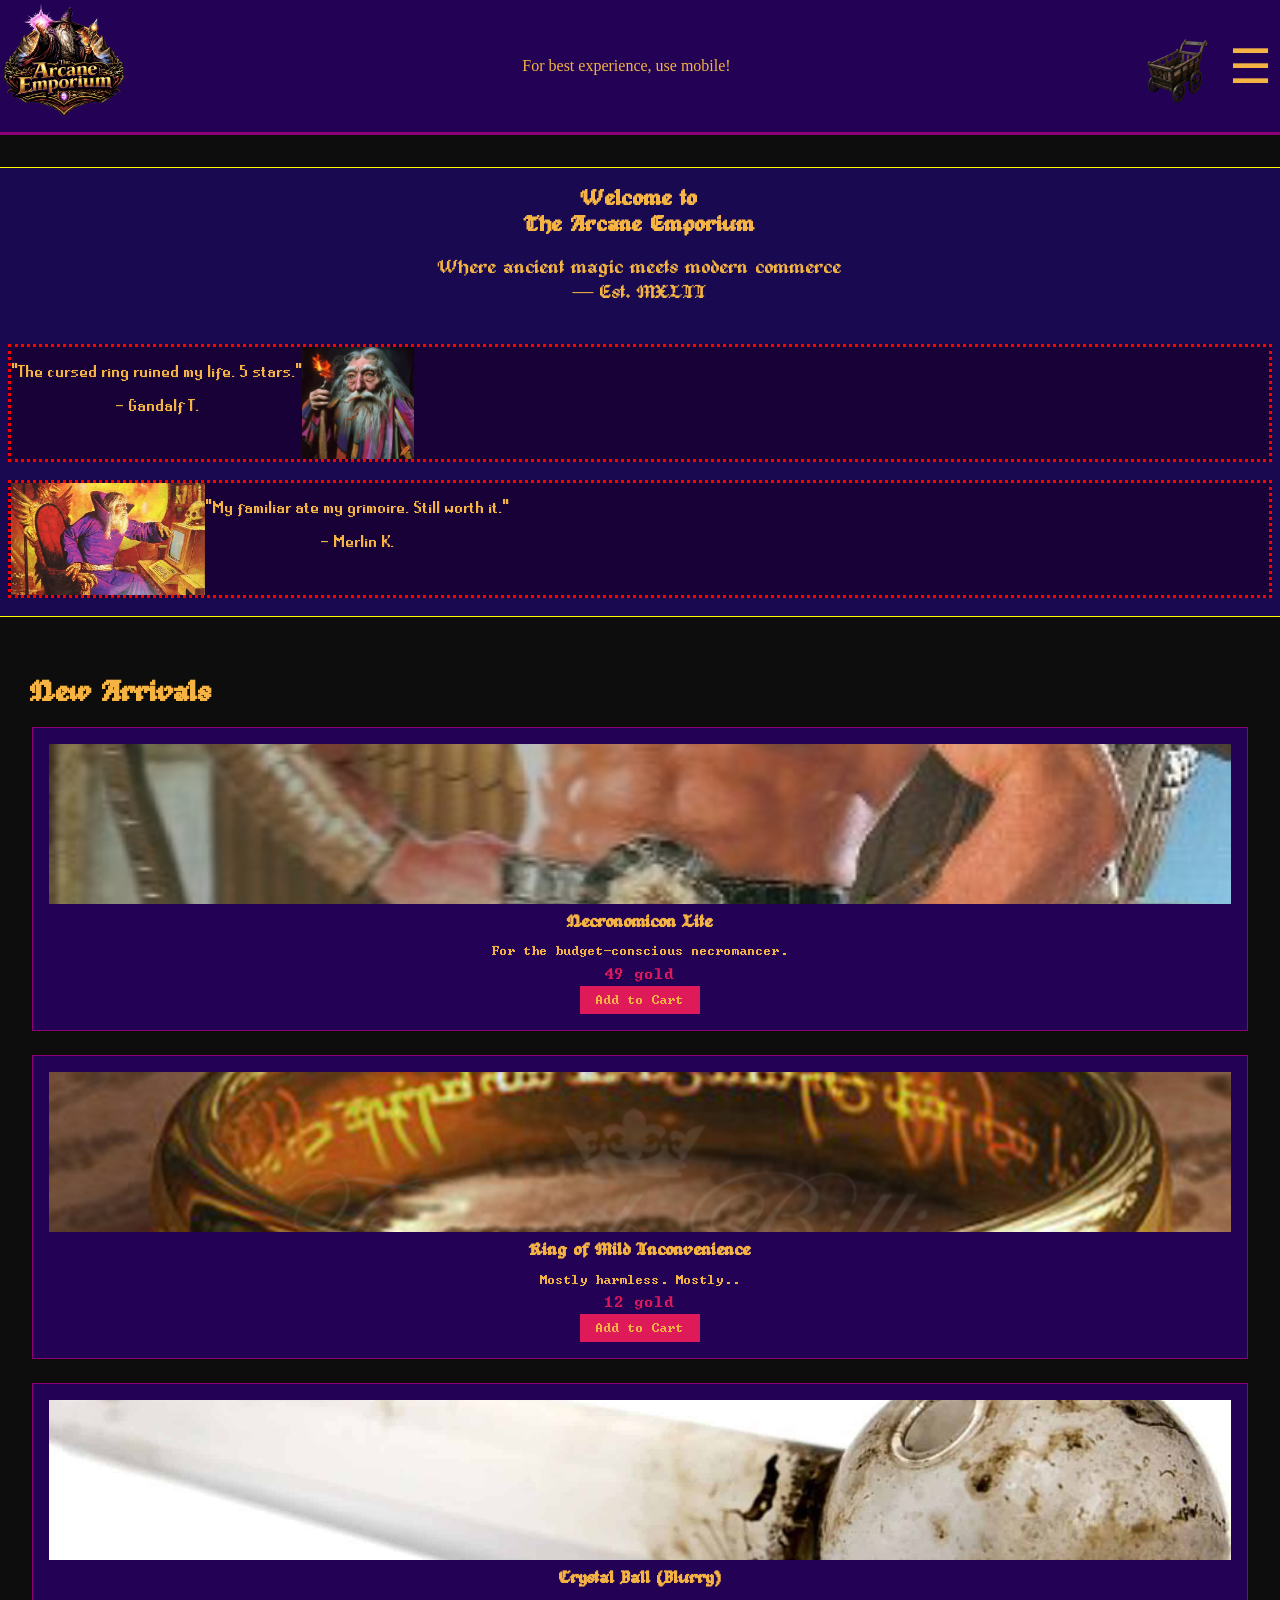
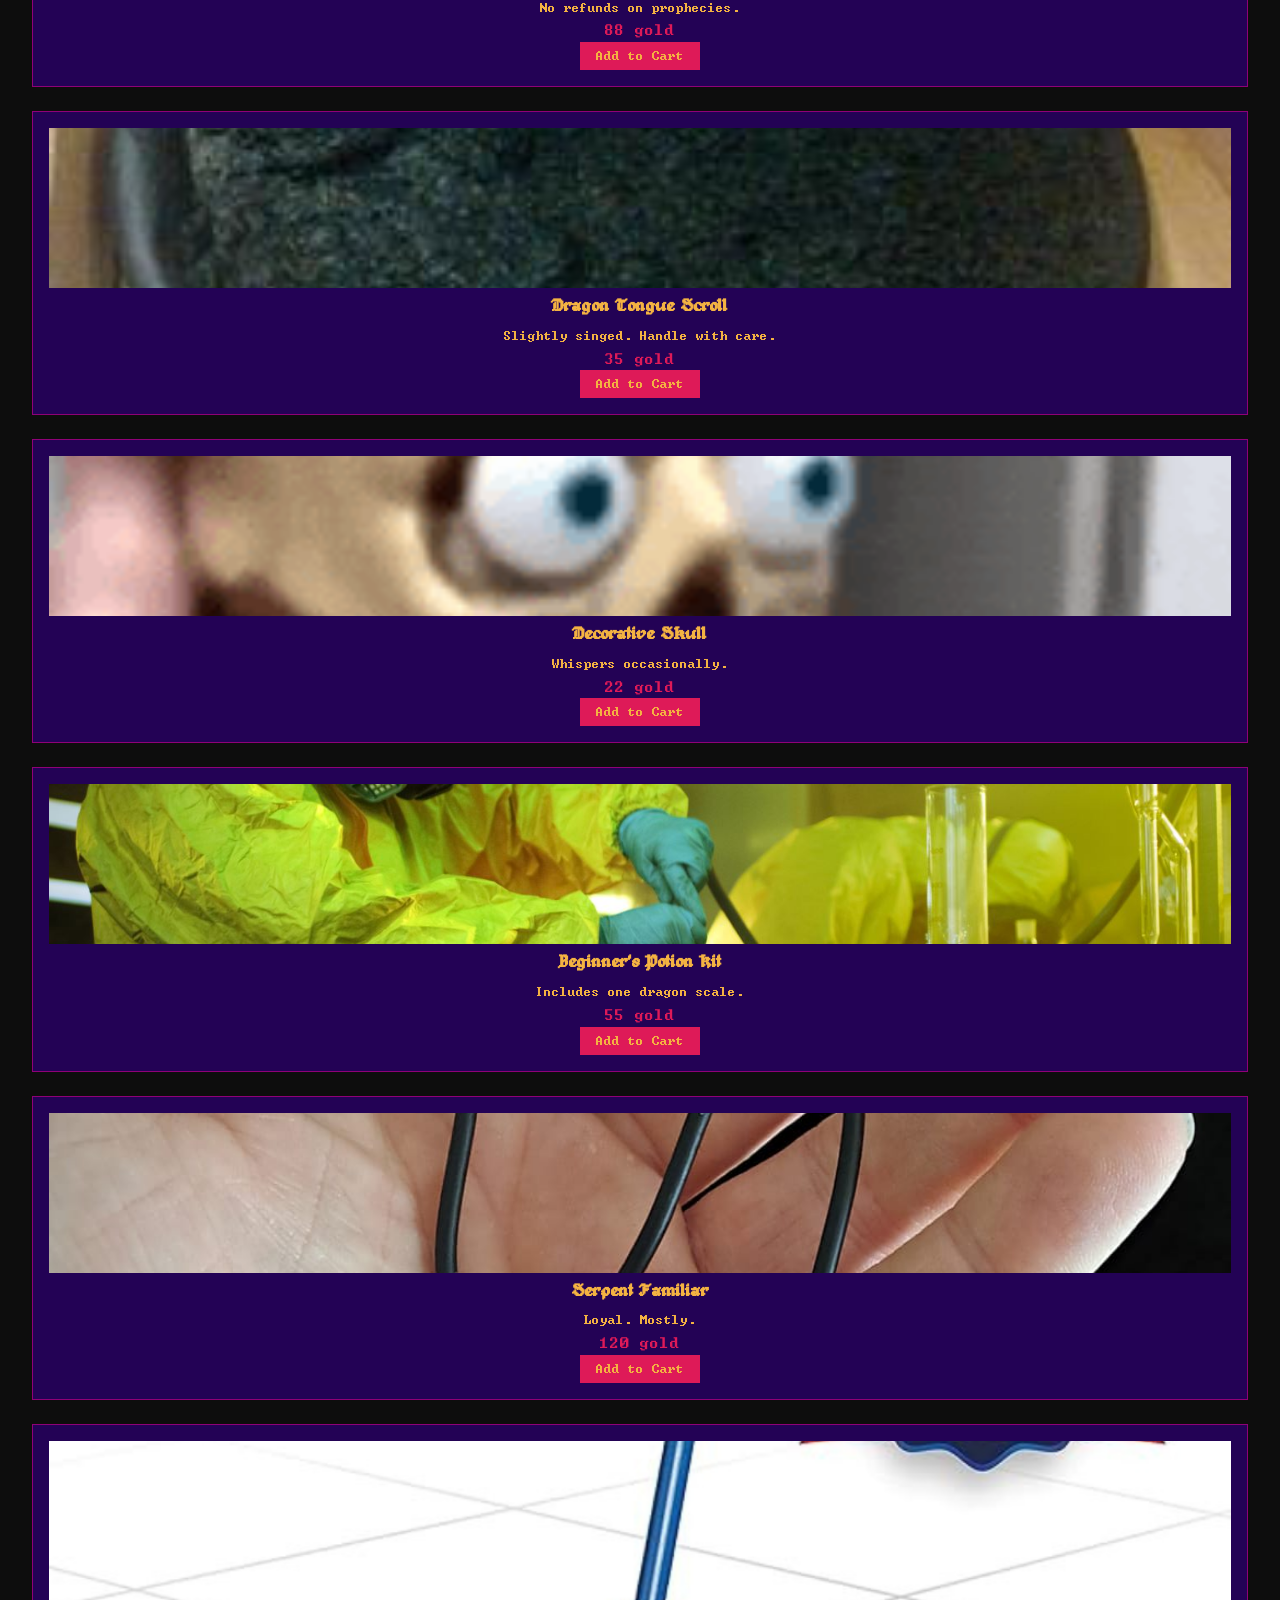
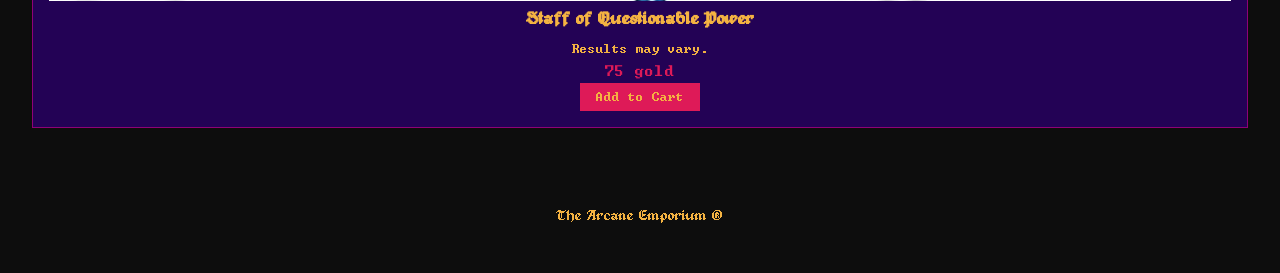
<file: index.html>
<!DOCTYPE html>
<html lang="en">
<head>
    <meta charset="UTF-8">
    <meta name="viewport" content="width=device-width, initial-scale=1.0">
    <title>The Arcane Emporium</title>
    <link rel="stylesheet" href="style.css">
    <link rel="icon" href="/assets/images/Arcanenobg.png">
    <link rel="stylesheet" href="https://cdnjs.cloudflare.com/ajax/libs/font-awesome/4.7.0/css/font-awesome.min.css">
</head>
<body>
    
    <header>
        <a href="index.html"><img id="logo" src="/assets/images/Arcanenobg.png" alt="Arcane Emporium Logo" Title="The Arcane Emporium"></a>
        <div id="mobile-warning">
            <p>For best experience, use mobile!</p>
        </div>
        <div>
            <a href="checkout.html">
                <img id="cartimg" src="/assets/images/emptycart.png" alt="An empty shopping cart" title="Checkout?">
                <span id="cartcount"></span>
            </a>
            <a href="javascript:void(0);" onclick="hamburgerMenu()">☰</a>
        </div>
        <nav id="myLinks">
            <a href="casting.html">Casting</a>
            <a href="grimoires.html">Grimoires</a>
            <a href="staves.html">Staves & Wands</a>
            <a href="potions.html">Potions</a>
            <a href="artifacts.html">Artifacts</a>
            <a href="familiars.html">Familiars</a>
        </nav>
    </header>

    <main>

        <section id="slogan">
            <h1 class="logofont" id="welcome">Welcome to <br> The Arcane Emporium</h1>
            <p class="logofont" id="tagline">Where ancient magic meets modern commerce <br> — Est. MXLII</p>
            <div class="review">
                <p>"The cursed ring ruined my life. 5 stars." <br><br> - Gandalf T.</p>
                <img src="/assets/images/grandalf.webp" alt="An image of the wizard Grandalf" title="The Supreme sorcerer Grandalf">
            </div>
            <div class="review">
                <img src="/assets/images/windrose.webp" alt="An image of the wizard morlin" title="The great Morlin">
                <p>"My familiar ate my grimoire. Still worth it."<br><br>- Merlin K.</p>
            </div>
        </section>

        <section id="new-arrivals">
        <h2>New Arrivals</h2>
        <div id="product-grid">
            <div class="product-card">
                <img src="/assets/images/billy.jpg" alt="Necronomicon Lite" title="Necronomicon Lite">
                <h3>Necronomicon Lite</h3>
                <p>For the budget-conscious necromancer.</p>
                <p class="price">49 gold</p>
                <button onclick="addToCart()">Add to Cart</button>
            </div>
            <div class="product-card">
                <img src="/assets/images/mildring.jpg" alt="Ring of Mild Inconvenience" title="Ring of Mild Inconvenience">
                <h3>Ring of Mild Inconvenience</h3>
                <p>Mostly harmless. Mostly..</p>
                <p class="price">12 gold</p>
                <button onclick="addToCart()">Add to Cart</button>
            </div>
            <div class="product-card">
                <img src="assets/images/blurryball.jpg" alt="Crystal Ball" title="Crystal Ball - Blurry">
                <h3>Crystal Ball (Blurry)</h3>
                <p>No refunds on prophecies.</p>
                <p class="price">88 gold</p>
                <button onclick="addToCart()">Add to Cart</button>
            </div>
            <div class="product-card">
                <img src="assets/images/dragontongue.jpg" alt="Dragon Tongue Scroll" title="Dragon Tongue Scroll">
                <h3>Dragon Tongue Scroll</h3>
                <p>Slightly singed. Handle with care.</p>
                <p class="price">35 gold</p>
                <button onclick="addToCart()">Add to Cart</button>
            </div>
            <div class="product-card">
                <img src="assets/images/skull.png" alt="Decorative Skull" title="Decorative Skull">
                <h3>Decorative Skull</h3>
                <p>Whispers occasionally.</p>
                <p class="price">22 gold</p>
                <button onclick="addToCart()">Add to Cart</button>
            </div>
            <div class="product-card">
                <img src="assets/images/potion.jpg" alt="Beginner's Potion Kit" title="Beginner's Potion Kit">
                <h3>Beginner's Potion Kit</h3>
                <p>Includes one dragon scale.</p>
                <p class="price">55 gold</p>
                <button onclick="addToCart()">Add to Cart</button>
            </div>
            <div class="product-card">
                <img src="assets/images/serpent.jpg" alt="Serpent Familiar" title="Serpent Familiar">
                <h3>Serpent Familiar</h3>
                <p>Loyal. Mostly.</p>
                <p class="price">120 gold</p>
                <button onclick="addToCart()">Add to Cart</button>
            </div>
            <div class="product-card">
                <img src="assets/images/staff.png" alt="Staff of Questionable Power" title="Staff of Questionable Power">
                <h3>Staff of Questionable Power</h3>
                <p>Results may vary.</p>
                <p class="price">75 gold</p>
                <button onclick="addToCart()">Add to Cart</button>
            </div>
        </div>
    </section>
    </main>
    

    <footer>
        <p>The Arcane Emporium	&#174;</p>
    </footer>
    <script>
    




//hanterar cartchange
    var cartItems = 0;

function addToCart() {
    cartItems++;
    document.getElementById("cartimg").src = "/assets/images/fullcart.png";
    document.getElementById("cartcount").textContent = cartItems;
}


//Hamburger dropdown meny
function hamburgerMenu() {
    var x = document.getElementById("myLinks");
    if (x.style.display === "block") {
        x.style.display = "none";
    } else {
        x.style.display = "block";
    }
}
    </script>
</body>
</html>
</file>
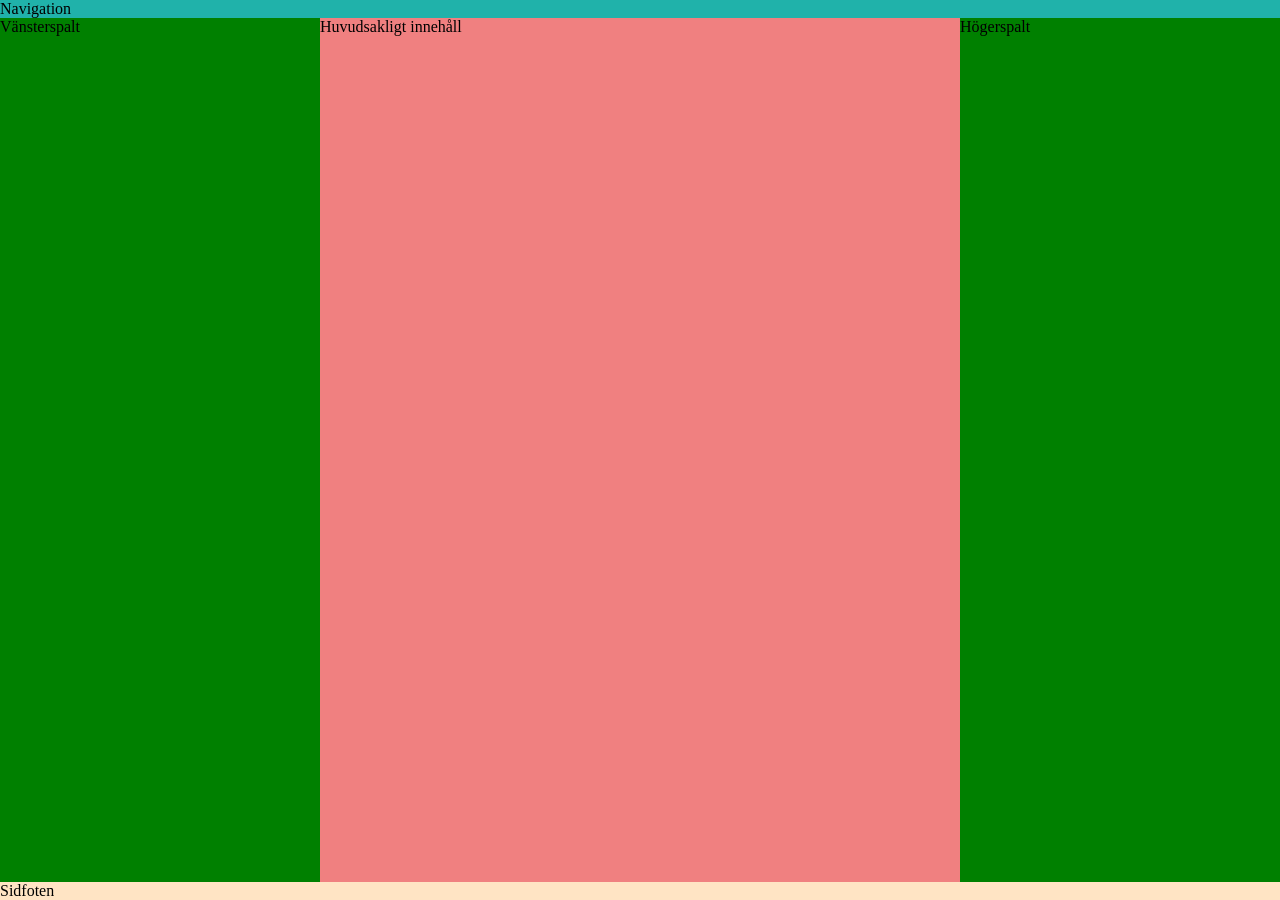
<file: holy-grail/index.html>
<!DOCTYPE html>
<html lang="sv">
    <head>
        <title>Grid-exempel holy grail</title>
        <meta charset="utf-8">
        <link href="mall.css" rel="stylesheet">
    </head>
    <body>
        <nav>Navigation</nav>
        <aside class="left-side">Vänsterspalt</aside>
        <main>Huvudsakligt innehåll</main>
        <aside class="right-side">Högerspalt</aside>
        <footer>Sidfoten</footer>
    </body>

</html>
</file>
<file: style.css>
@font-face {
  font-family: BigWiz;
  src: url(assets/fonts/dos-font.otf);
}
@font-face {
  font-family: Logo;
  src: url(assets/fonts/OldWizard.ttf);
}
@font-face {
  font-family: Runey;
  src: url(assets/fonts/runescape_bold.ttf);
}
@font-face {
  font-family: Fancy;
  src: url(assets/fonts/JacquardaBastarda9-Regular.ttf);
}



*{
  box-sizing: border-box;
}

body {
  display: grid;
  grid-template-rows: auto auto auto auto;
  padding: 0;
  margin: 0;
  overflow-x: hidden;
  background-color: #0D0D0D;
  color: #F4B342;
  row-gap:2rem;
  width:100%;
}

header {
  display: flex;
  align-items: center;
  justify-content: space-between;
  border-bottom: 0.2rem solid #8F0177;
  padding: 0;
  background-color: #230255;
  position:sticky;
  top:0;
  box-sizing: border-box;
  width:100%;
}

#logo {
  height: 8rem;
  width: auto;
}

header div {
  display: flex;
  align-items: center;
}

header div a {
  font-size: 1.5rem;
  text-decoration: none;
  padding: 0.5rem;
  color: #F4B342;
}

header div a:last-child {
  font-size: 3rem;
}

#myLinks {
  display: none;
  position: absolute;
  top: 6.2rem;
  right: 0;
  background-color: #360185;
  border-left: 0.2rem solid #8F0177;
  border-bottom: 0.2rem solid #8F0177;
  max-width: 100vw
}

#myLinks a {
  display: block;
  font-family: BigWiz;
  font-size: 1.5rem;
  text-decoration: none;
  padding: 1.2rem;
  color: #F4B342;
}

#myLinks a:hover {
  color: #DE1A58;
}

#cartimg {
  width: 5rem;
  height: auto;
}

#slogan{
  display:flex;
  flex-direction: column;
  justify-content: space-evenly;
  align-items: center;
  text-align: center;
  height:50vh;
  background-color: #20077a9d;
  padding:0 0.5rem;
  border-top:0.1rem solid yellow; 
  border-bottom:0.1rem solid yellow; 
  box-sizing:border-box;
}

.logofont{
  font-family:Logo;
}

#welcome{
  margin:0;
}
#tagline {
  font-size:1.3rem !important;
  margin-top: 0;
}


.review{
  display:flex;
  width:100%;
  background-color: #170136;
  border: 0.2rem dotted red;
  font-family: Runey;
  font-size: 1.1rem;
  overflow:hidden;
}

.review img {
  height:7rem;
}


#new-arrivals {
  padding: 2rem;
}

#new-arrivals h2 {
  font-family: Logo;
  font-size: 2rem;
  color: #F4B342;
  margin-bottom: 1rem;
}

#product-grid {
  display: grid;
  grid-template-columns: 1fr;
  gap: 1.5rem;
}

.product-card {
  background-color: #230255;
  border: 0.1rem solid #8F0177;
  padding: 1rem;
  display: flex;
  flex-direction: column;
  align-items: center;
  text-align: center;
}

.product-card img {
  width: 100%;
  height: 10rem;
  object-fit: cover;
}

.product-card h3 {
  font-family: Logo;
  font-size: 1.2rem;
  color: #F4B342;
  margin: 0.5rem 0;
}

.product-card p {
  font-family: BigWiz;
  font-size: 1rem;
  color: #F4B342;
  margin: 0.3rem 0;
}

.price {
  color: #DE1A58 !important;
  font-size: 1.2rem !important;
}

.product-card button {
  margin-top: auto;
  padding: 0.5rem 1rem;
  background-color: #DE1A58;
  color: #F4B342;
  border: none;
  font-family: BigWiz;
  font-size: 1rem;
  cursor: pointer;
}

.product-card button:hover {
  background-color: #8F0177;
}

footer {
  display:flex;
  justify-content: center;
  font-family: Logo;
}

#cartcount {
    font-family: BigWiz;
    font-size: 1rem;
    color: #DE1A58;
}


#mobile-warning {
    display: none;
}

@media (min-width: 768px) {
    #mobile-warning {
        display: block;
    }
}
</file>
<file: holy-grail/mall.css>
body{
    display:grid;
    height:100vh; /*höjden är 100%*/
    /*Tre rader, höjden på första och sista raden 
    styrs av innehållet i dessa.*/
    grid-template-rows: auto 1fr auto; 
    /* Tre kolumner, mitten är 2/4 */
    grid-template-columns: 1fr 2fr 1fr;
    padding:0; 
    margin:0;
}
nav{
    grid-row:1/2;
    grid-column:1/4;
    background:lightseagreen;
}
.left-side{
    grid-row:2/3;
    grid-column:1/2;
    background:green;
}
main{
    grid-row:2/3;
    grid-column:2/3;
    background:lightcoral;
}
.right-side{
    grid-row:2/3;
    grid-column: 3/4;
    background: green;
}
footer{
    grid-row:3/4;
    grid-column:1/4;
    background: bisque;
}
@media all and (max-width: 800px){
    nav{background:red;}
    aside{display:none;}
    main{grid-column:1/4;}
}
</file>
